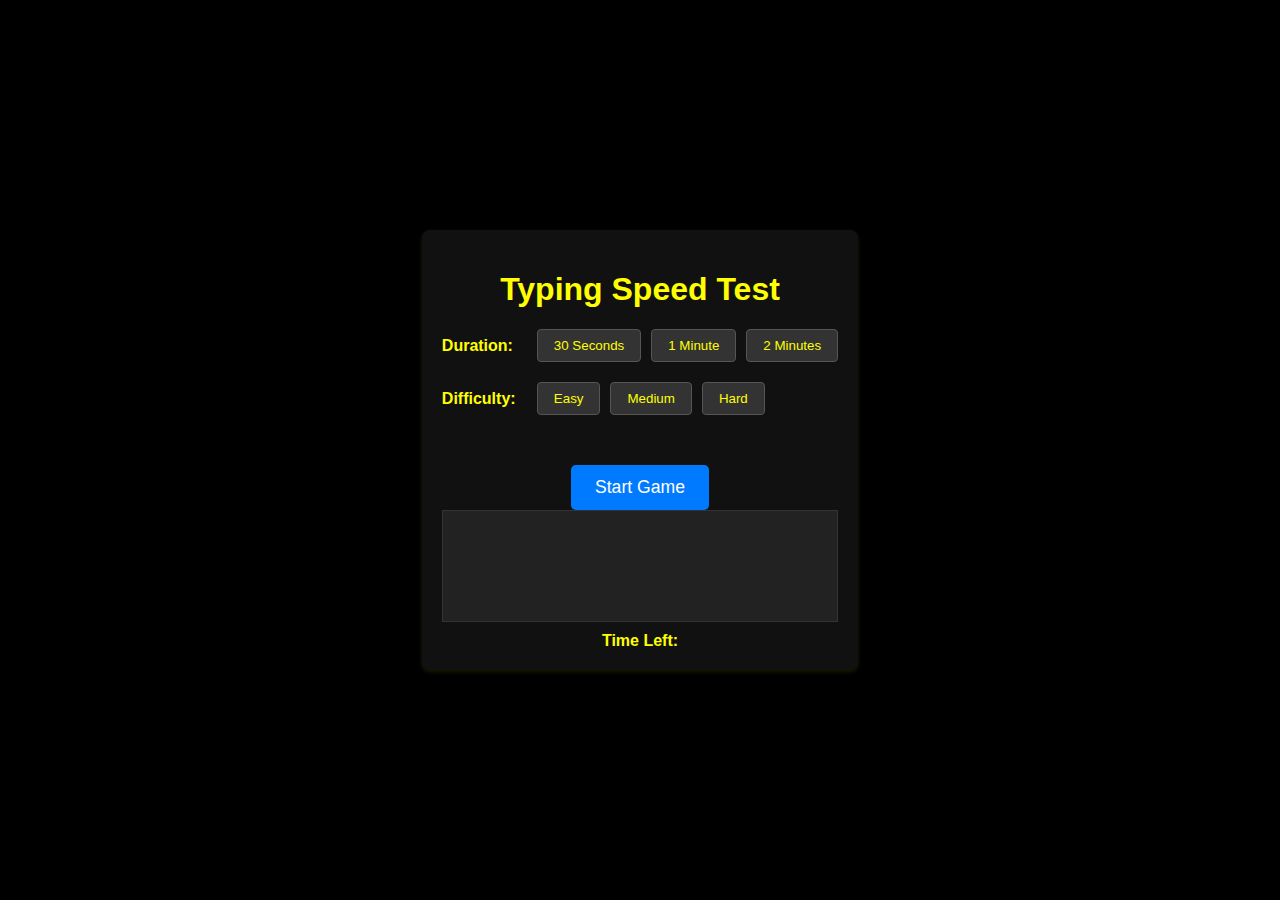
<file: contest.html>
<!DOCTYPE html>
<html>
<head>
    <title>Typing Speed Test</title>
    <link rel="stylesheet" href="contest.css">
</head>
<body>
    <div class="container">
        <h1>Typing Speed Test</h1>
        <div class="selection-group">
            <div id="duration-selection">
                <label>Duration:</label>
                <button data-duration="30">30 Seconds</button>
                <button data-duration="60">1 Minute</button>
                <button data-duration="120">2 Minutes</button>
            </div>
            <div id="difficulty-selection">
                <label>Difficulty:</label>
                <button data-difficulty="easy">Easy</button>
                <button data-difficulty="medium">Medium</button>
                <button data-difficulty="hard">Hard</button>
            </div>
        </div>
        <button id="start-button">Start Game</button>
        <div id="text-container">
            <div id="typing-area" contenteditable="true"></div>
        </div>
        <div id="timer">Time Left: <span id="time-left"></span></div>
        <div id="results" style="display: none;">
            <h2>Results</h2>
            <p>WPM: <span id="wpm"></span></p>
            <p>Score: <span id="score"></span></p>
            <p>Accuracy: <span id="accuracy"></span>%</p>
            <p>Difficulty: <span id="difficulty-result"></span></p>
            <p>Duration: <span id="duration-result"></span> seconds</p>
            <button id="restart-button">Restart</button>
            <button id="home-button">Home</button>
        </div>
    </div>
    <script src="contest.js"></script>
</body>
</html>
</file>
<file: contest.css>
/* style.css */
body {
    font-family: sans-serif;
    display: flex;
    justify-content: center;
    align-items: center;
    min-height: 100vh;
    margin: 0;
    background-color: #000; /* Black background */
    color: #FF0; /* Yellow text color for the entire body */
}

.container {
    background-color: #111; /* Slightly lighter black for container background */
    padding: 20px;
    border-radius: 8px;
    box-shadow: 0 2px 4px rgba(255, 255, 0, 0.1); /* Yellowish shadow */
    text-align: center;
}

#text-display {
    margin-bottom: 10px;
    padding: 10px;
    border: 1px solid #333; /* Darker border */
    min-height: 80px; /* Increased height for longer texts */
    background-color: #222; /* Slightly darker background for better contrast */
}

#user-input {
    width: calc(100% - 22px);
    padding: 10px;
    margin-bottom: 10px;
    box-sizing: border-box;
    resize: vertical;
    min-height: 80px;
    background-color: #222;
    color: #FF0;
    border: 1px solid #333;
}

button {
    padding: 10px 20px;
    background-color: #4CAF50; /* Green button */
    color: white;
    border: none;
    border-radius: 4px;
    cursor: pointer;
    transition: background-color 0.3s ease; /* Smooth transition for hover effect */
}

button:hover {
    background-color: #45a049;
}
#timer {
    margin-top: 10px;
    font-weight: bold;
}
#duration-selection{
    display: flex;
    gap: 10px;
    margin-bottom: 10px;
}
#difficulty-selection {
    display: flex;
    gap: 10px;
    margin-bottom: 10px;
}
#results h2{
    margin-bottom: 0;
}
/* style.css */
/* ... (previous styles) */
.selection-group { /* Style the group of selection buttons */
    display: flex;
    flex-direction: column; /* Stack duration and difficulty vertically */
    gap: 10px; /* Add spacing between the groups */
    margin-bottom: 20px; /* Add space below the selection groups */
}
.selection-group div{
    display: flex;
    align-items: center;
    gap: 10px;
}
.selection-group label { /* Style the labels */
    font-weight: bold;
    margin-right: 5px;
    min-width: 80px; /* Ensure labels have consistent width */
    text-align: left;
}

/* Style the buttons to look different */
.selection-group button {
    background-color: #333; /* Darker background */
    color: #FF0; /* Yellow text */
    border: 1px solid #555; /* Darker border */
    padding: 8px 16px;
    border-radius: 4px;
    cursor: pointer;
    transition: background-color 0.3s ease;
}

.selection-group button:hover {
    background-color: #555; /* Slightly lighter background on hover */
}
#start-button { /* Style the start button */
    padding: 12px 24px;
    background-color: #007bff; /* Blue color */
    color: white;
    border: none;
    border-radius: 5px;
    cursor: pointer;
    font-size: 1.1em; /* Slightly larger font */
    margin-top: 20px; /* Add some space above */
    transition: background-color 0.3s ease;
}

#start-button:hover {
    background-color: #0056b3;
}
.selected {
    background-color: #007bff !important; /* Highlight selected buttons */
    color: white !important;
}

.Home-button {
    text-decoration: none;
    color: white;

}

#text-container {
    border: 1px solid #333;
    padding: 10px;
    background-color: #222;
    min-height: 80px;
    color: #FF0;
    position: relative;
}

#text-display {
    position: absolute;
    top: 10px;
    left: 10px;
    width: calc(100% - 20px);
    height: calc(100% - 20px);
    pointer-events: none;
    white-space: pre-wrap;
    word-break: break-word;
    overflow: hidden; /* Prevent text from overflowing */
}

#user-input {
    width: calc(100% - 22px);
    height: calc(100% - 22px);
    padding: 10px;
    margin: 0;
    border: none;
    background: transparent;
    color: inherit;
    font-family: inherit;
    font-size: inherit;
    resize: none; /* Prevent resizing */
    position: absolute;
    top: 0;
    left: 0;
    z-index: 2; /* Ensure input is on top */
    caret-color: #FF0;
    overflow: hidden;
}


#text-container {
    border: 1px solid #333;
    padding: 10px;
    background-color: #222;
    min-height: 80px;
    color: #FF0;
    white-space: pre-wrap;
    word-break: break-word;
    overflow-y: auto; /* Add scrollbar if content overflows vertically */
}

#typing-area {
    outline: none;
    white-space: pre-wrap;
    word-break: break-word;
}

.correct {
    color: green;
}

.incorrect {
    color: red;
    text-decoration: underline;
}
</file>
